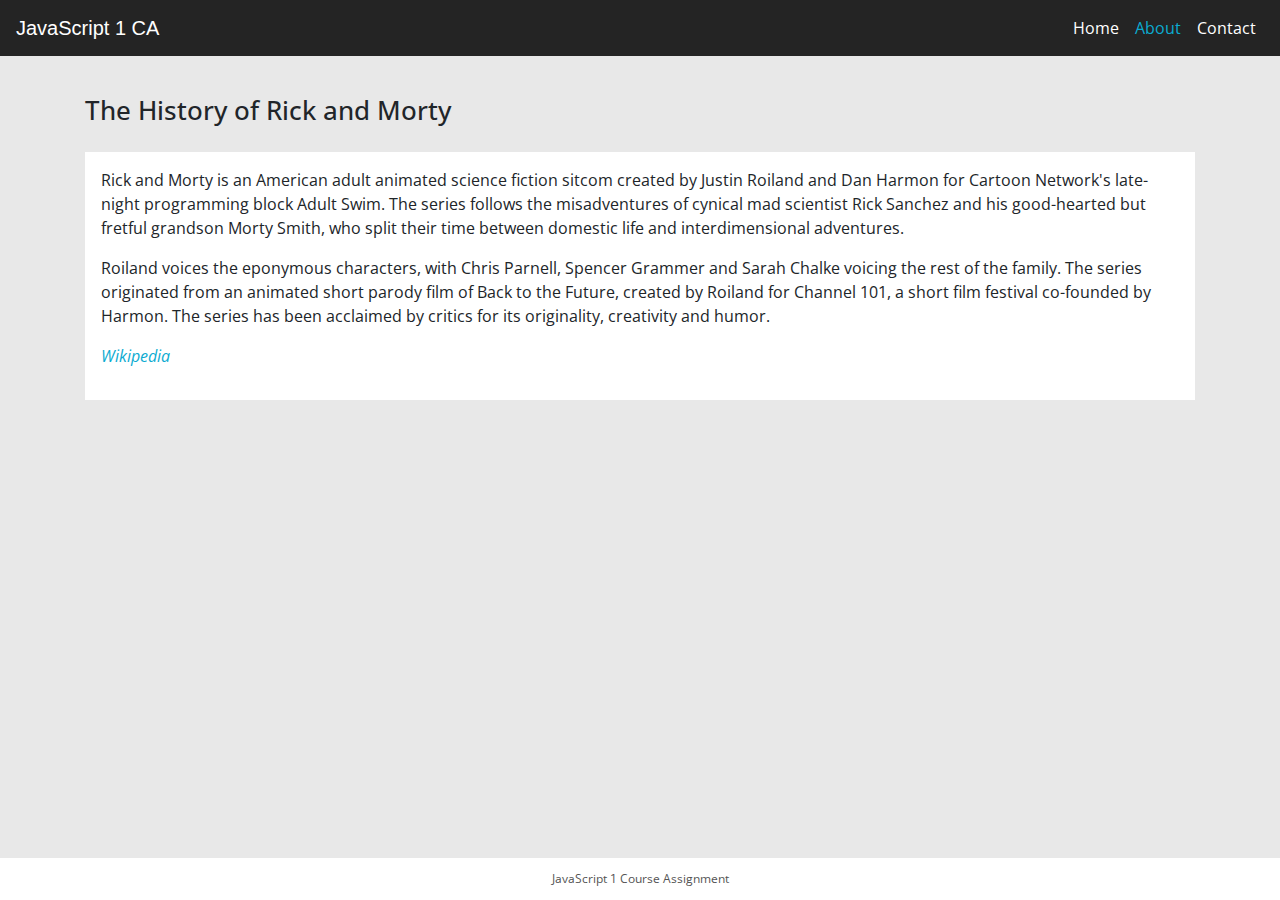
<file: about.html>
<!DOCTYPE html>
<html lang="en">
    <head>
        <meta charset="UTF-8" />
        <meta name="viewport" content="width=device-width, initial-scale=1.0" />
        <meta http-equiv="X-UA-Compatible" content="ie=edge" />
        <title>JavaScript 1 Course Assignment</title>
        <link rel="stylesheet" href="https://stackpath.bootstrapcdn.com/bootstrap/4.4.1/css/bootstrap.min.css" />
        <link rel="stylesheet" href="css/style.css" />
    </head>
    <body>
        <nav class="navbar navbar-expand-lg navbar-dark bg-dark">
            <a class="navbar-brand" href="/">JavaScript 1 CA</a>
            <button class="navbar-toggler" type="button" data-toggle="collapse" data-target="#navbarNav" crossorigin="anonymous">
                <span class="navbar-toggler-icon"></span>
            </button>
            <div class="collapse navbar-collapse justify-content-end" id="navbarNav">
                <ul class="navbar-nav">
                    <li class="nav-item active">
                        <a class="nav-link" href="/">Home</a>
                    </li>
                    <li class="nav-item">
                        <a class="nav-link active" href="about.html">About</a>
                    </li>
                    <li class="nav-item">
                        <a class="nav-link" href="contact.html">Contact</a>
                    </li>
                </ul>
            </div>
        </nav>

        <main class="container content">

            <h1>The History of Rick and Morty</h1>

            <div class="about">
                
                <blockquote>
                    <p>
                        Rick and Morty is an American adult animated science fiction sitcom created by Justin Roiland and Dan Harmon for Cartoon Network's late-night programming block Adult Swim. The series follows the misadventures of cynical mad scientist Rick Sanchez and his good-hearted but fretful grandson Morty Smith, who split their time between domestic life and interdimensional adventures.
                    </p>
                    <p>
                        Roiland voices the eponymous characters, with Chris Parnell, Spencer Grammer and Sarah Chalke voicing the rest of the family. The series originated from an animated short parody film of Back to the Future, created by Roiland for Channel 101, a short film festival co-founded by Harmon. The series has been acclaimed by critics for its originality, creativity and humor.
                    </p>
                    <p>
                        <cite>
                            <a href="https://en.wikipedia.org/wiki/Rick_and_Morty" target="_blank">Wikipedia</a>
                        </cite>
                    </p>
                </blockquote>

            </div>
        </main>

        <footer>JavaScript 1 Course Assignment</footer>

        <script src="https://code.jquery.com/jquery-3.4.1.slim.min.js"></script>
        <script src="https://stackpath.bootstrapcdn.com/bootstrap/4.4.1/js/bootstrap.min.js"></script>        
        <script src="js/about.js"></script>
        
        
    </body>
</html>
</file>
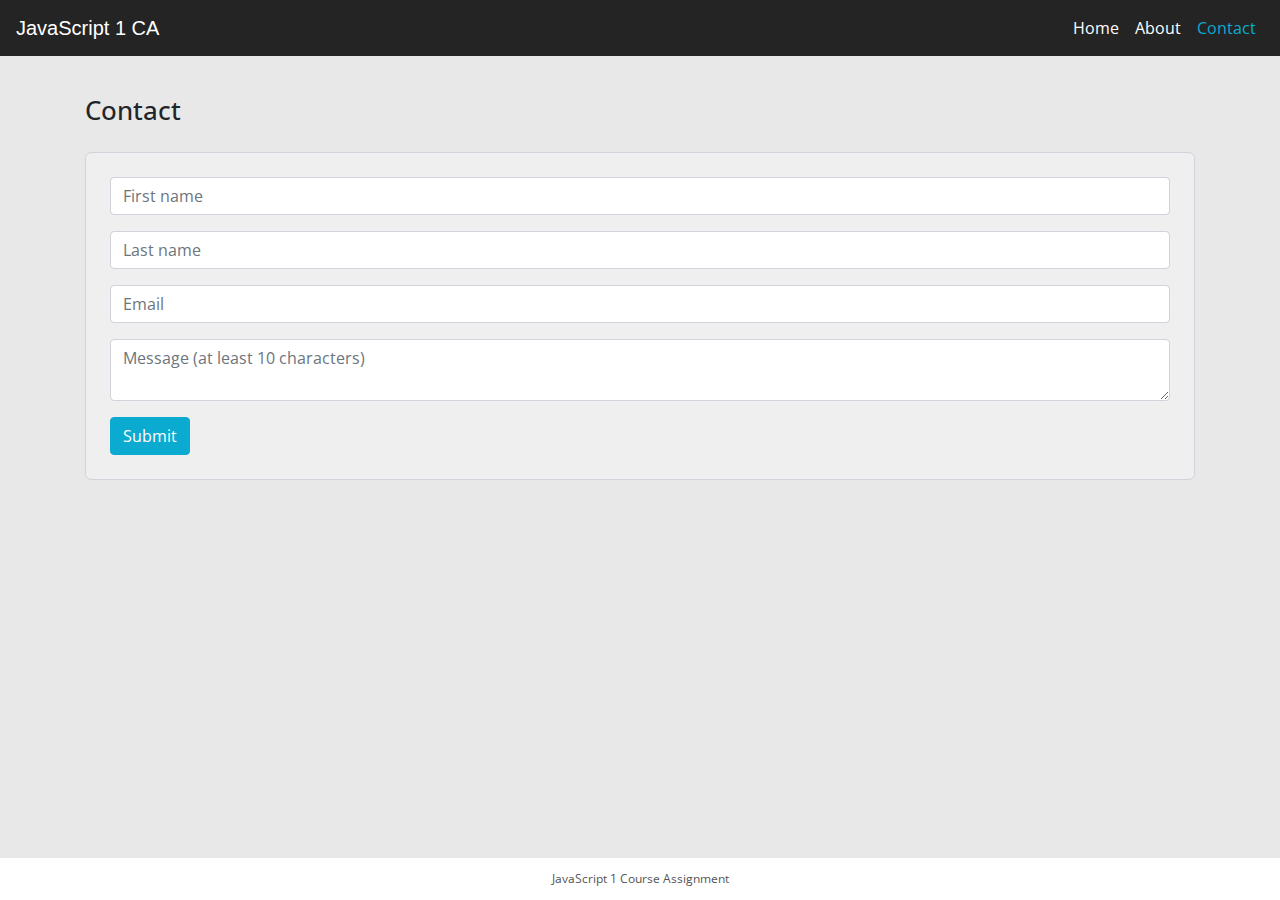
<file: contact.html>
<!DOCTYPE html>
<html lang="en">
    <head>
        <meta charset="UTF-8" />
        <meta name="viewport" content="width=device-width, initial-scale=1.0" />
        <meta http-equiv="X-UA-Compatible" content="ie=edge" />
        <title>Contact | JavaScript 1</title>
        <link rel="stylesheet" href="https://stackpath.bootstrapcdn.com/bootstrap/4.4.1/css/bootstrap.min.css" crossorigin="anonymous" />
        <link rel="stylesheet" href="css/style.css" />
    </head>
    <body>
        <nav class="navbar navbar-expand-lg navbar-dark bg-dark">
            <a class="navbar-brand" href="/">JavaScript 1 CA</a>
            <button class="navbar-toggler" type="button" data-toggle="collapse" data-target="#navbarNav">
                <span class="navbar-toggler-icon"></span>
            </button>
            <div class="collapse navbar-collapse justify-content-end" id="navbarNav">
                <ul class="navbar-nav">
                    <li class="nav-item active">
                        <a class="nav-link" href="/">Home</a>
                    </li>
                    <li class="nav-item">
                        <a class="nav-link" href="about.html">About</a>
                    </li>
                    <li class="nav-item">
                        <a class="nav-link active" href="contact.html">Contact</a>
                    </li>
                </ul>
            </div>
        </nav>

        <main class="container content">
            <h1>Contact</h1>
            <form id="contactForm">
                <div class="form-group">
                    <input class="form-control" name="firstName" id="firstName" placeholder="First name">
                    <div class="form-error" id="firstNameError">Please enter your first name</div>
                </div>

                <div class="form-group">
                    <input class="form-control" name="lastName" id="lastName" placeholder="Last name">
                    <div class="form-error" id="lastNameError">Please enter your last name</div>
                </div>

                <div class="form-group">
                    <input class="form-control" name="email" id="email" placeholder="Email">
                    <div class="form-error" id="emailError">Please enter your email address</div>
                    <div class="form-error" id="invalidEmailError">Please enter a valid email address</div>
                </div>

                <div class="form-group">
                    <textarea class="form-control" name="message" id="message" placeholder="Message (at least 10 characters)"></textarea>
                    <div class="form-error" id="messageError">The message must be at least 10 characters.</div>
                </div>

                <button type="submit" class="btn btn-primary" id="submit">Submit</button>
            </form>
        </main>

        <footer>JavaScript 1 Course Assignment</footer>

        <script src="https://code.jquery.com/jquery-3.4.1.slim.min.js"></script>
        <script src="https://stackpath.bootstrapcdn.com/bootstrap/4.4.1/js/bootstrap.min.js"></script>
        <script src="js/contact.js"></script>
    </body>
</html>
</file>
<file: css/style.css>
@import "imports/variables.css";
@import "imports/layout.css";
@import "imports/ui.css";
@import "imports/navs.css";
@import "imports/card.css";
@import "imports/details.css";
@import "imports/form.css";
</file>
